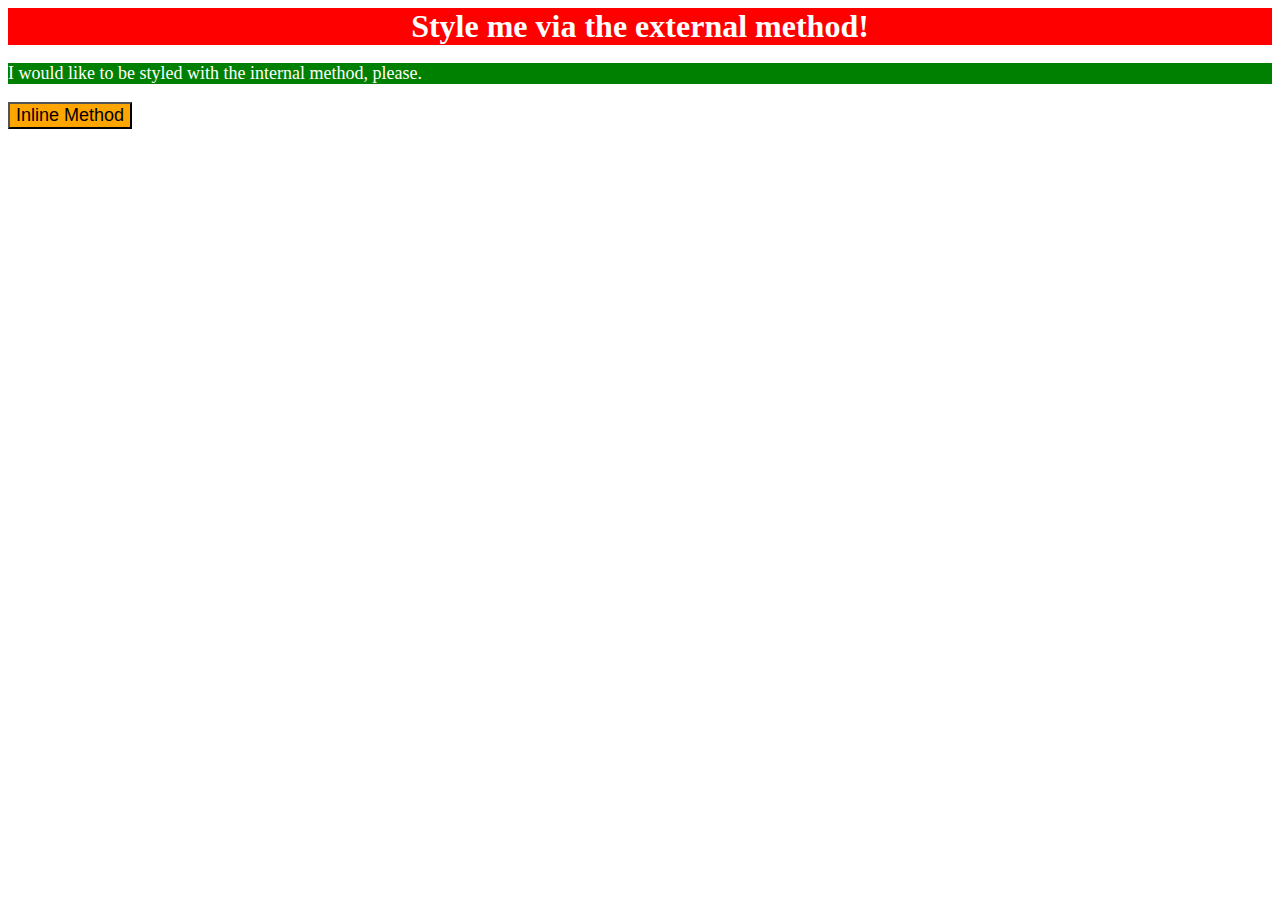
<file: foundations/intro-to-css/01-css-methods/index.html>
<!DOCTYPE html>
<html lang="en">
  <head>
    <link rel="stylesheet" href="styles.css">

    <style>
      p {
        background-color: green;
        color: white;
        font-size: 18px;
      }
    </style>

    <meta charset="UTF-8">
    <meta http-equiv="X-UA-Compatible" content="IE=edge">
    <meta name="viewport" content="width=device-width, initial-scale=1.0">
    <title>Methods for Adding CSS</title>
  </head>
  <body>
    <div>Style me via the external method!</div>
    <p>I would like to be styled with the internal method, please.</p>
    <button style="background-color: orange; font-size: 18px;">Inline Method</button>
  </body>
</html>
</file>
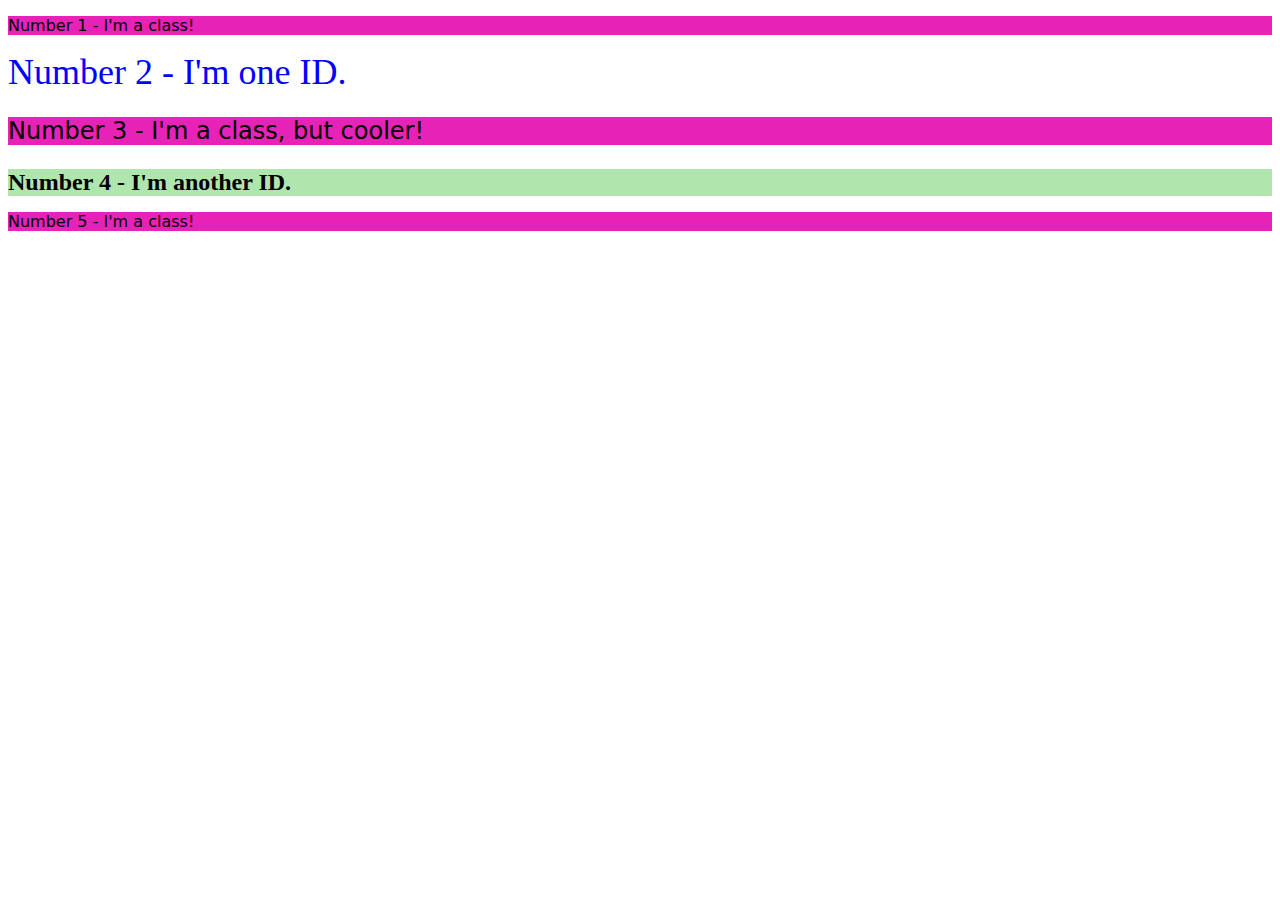
<file: foundations/intro-to-css/02-class-id-selectors/index.html>
<!DOCTYPE html>
<html lang="en">
  <head>
    <meta charset="UTF-8">
    <meta http-equiv="X-UA-Compatible" content="IE=edge">
    <meta name="viewport" content="width=device-width, initial-scale=1.0">
    <title>Class and ID Selectors</title>
    <link rel="stylesheet" href="style.css">
  </head>
  <body>
    <p>Number 1 - I'm a class!</p>
    <div id = "second">Number 2 - I'm one ID.</div>
    <p style="font-size: 24px;">Number 3 - I'm a class, but cooler!</p>
    <div class="fourth">Number 4 - I'm another ID.</div>
    <p>Number 5 - I'm a class!</p>
  </body>
</html>
</file>
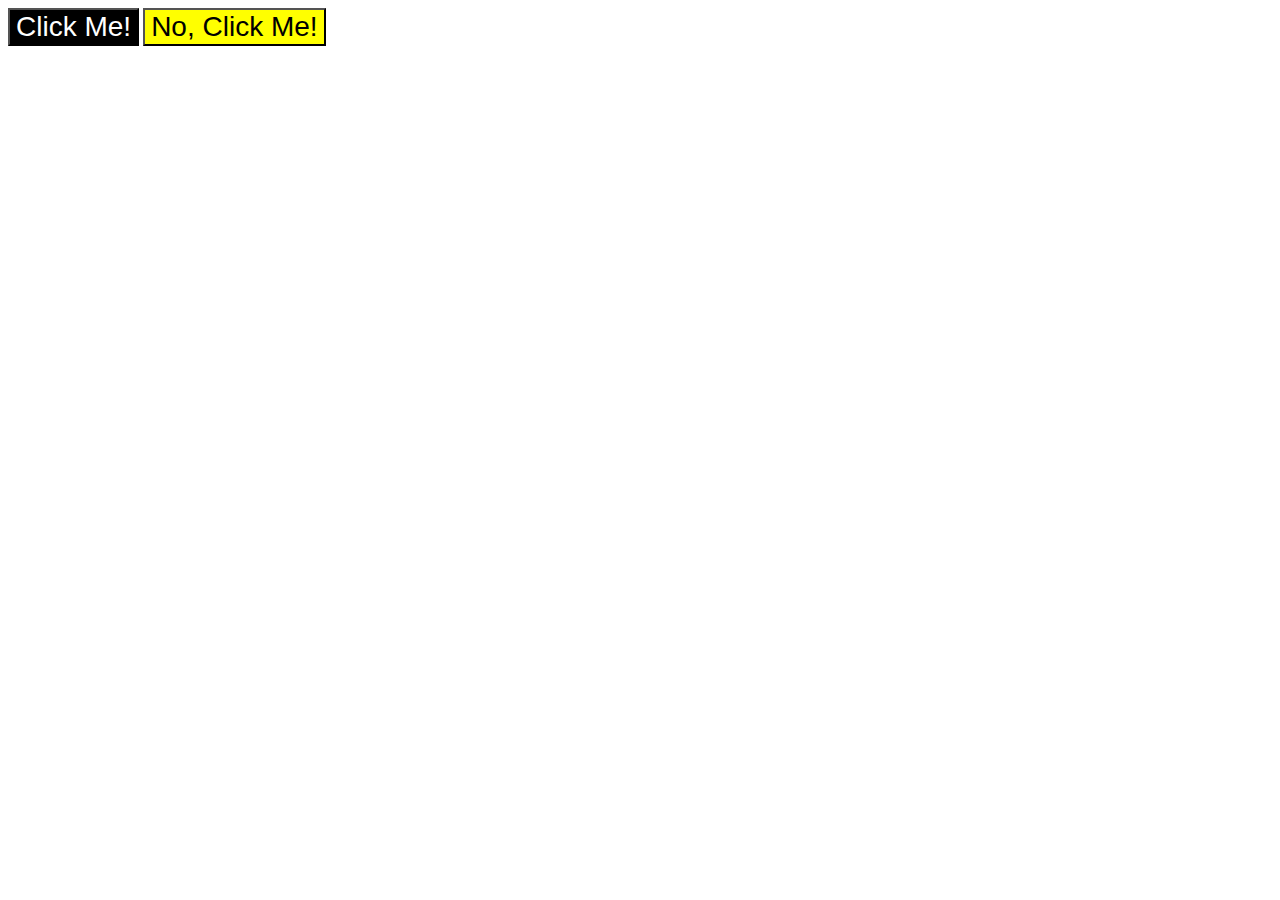
<file: foundations/intro-to-css/03-grouping-selectors/index.html>
<!DOCTYPE html>
<html lang="en">
  <head>
    <meta charset="UTF-8">
    <meta http-equiv="X-UA-Compatible" content="IE=edge">
    <meta name="viewport" content="width=device-width, initial-scale=1.0">
    <title>Grouping Selectors</title>
    <link rel="stylesheet" href="style.css">
  </head>
  <body>
    <button class="first">Click Me!</button>
    <button class="second">No, Click Me!</button>
  </body>
</html>
</file>
<file: foundations/intro-to-css/01-css-methods/styles.css>
div {
  background-color: red;
  color: white;
  font-size: 32px;
  text-align: center;
  font-weight: bold;
}
</file>
<file: foundations/intro-to-css/02-class-id-selectors/style.css>
p {
  background-color: #e722b6;
  font-family: Verdana, 'DejaVu Sans', sans-serif;
}

#second {
  color: blue;
  font-size: 36px;
}

.fourth {
  background-color: rgb(175, 230, 173);
  font-size: 24px;
  font-weight: bold;
}
</file>
<file: foundations/intro-to-css/03-grouping-selectors/style.css>
.first,
.second {
  font-size: 28px;
  font-family: Helvetica, 'Times New Roman', sans-serif;
}

.first {
  background-color: black;
  color: white;
}

.second {
  background-color: yellow;
}
</file>
